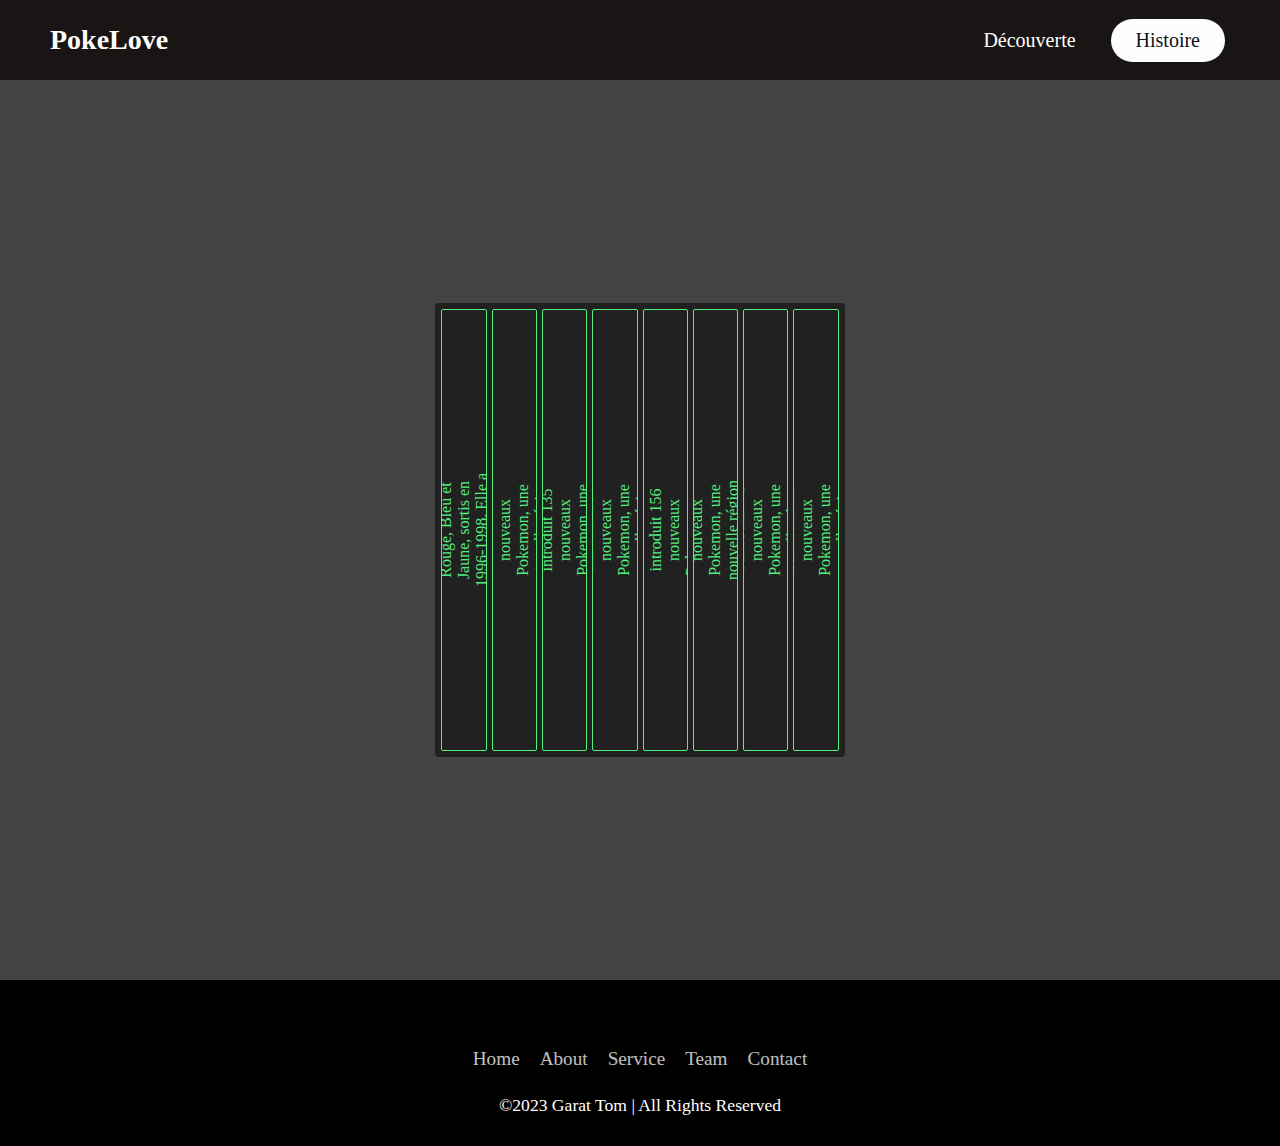
<file: static/Histoire.html>
<!DOCTYPE html>
<html lang="en">
<head>
    <meta charset="UTF-8">
    <meta http-equiv="X-UA-Compatible" content="IE=edge">
    <meta name="viewport" content="width=device-width, initial-scale=1.0">
    <title>Pokeapp</title>
    <link rel="stylesheet" href="../static/assets/css/histoire.css">
</head>

<header>
    <div class="logo">PokeLove</div>
    <div class="hamburger">
        <div class="line"></div>
        <div class="line"></div>
        <div class="line"></div>
    </div>
    <nav class="nav-bar">
        <ul>
            <li>
                <a href="../index.html">Découverte</a>
            </li>
            <li>
                <a href="" class="active">Histoire</a>
            </li>
        </ul>
    </nav>
</header>
<body>
    <div class="container1">
    <div class="card">
        <p><span>1ère génération : Cette génération comprend les jeux vidéo Pokemon Rouge, Bleu et Jaune, sortis en 1996-1998. Elle a introduit 151 Pokemon originaux et la région de Kanto.</span></p>
        <p><span>2ème génération : Cette génération comprend les jeux vidéo Pokemon Or, Argent et Cristal, sortis en 1999-2000. Elle a introduit 100 nouveaux Pokemon, une nouvelle région appelée Johto et des fonctionnalités telles que les Pokéballs personnalisées et les Pokémon shinies.</span></p>
        <p><span>3ème génération : Cette génération comprend les jeux vidéo Pokemon Rubis, Saphir et Emeraude, sortis en 2002-2005. Elle a introduit 135 nouveaux Pokemon, une nouvelle région appelée Hoenn et des fonctionnalités telles que les combats en double et les capacités des Pokémon.</span></p>
        <p><span>4ème génération : Cette génération comprend les jeux vidéo Pokemon Diamant, Perle et Platine, sortis en 2006-2008. Elle a introduit 107 nouveaux Pokemon, une nouvelle région appelée Sinnoh et des fonctionnalités telles que les compétitions de super-contests et les modes de jeu en ligne.</span></p>
        <p><span>5ème génération : Cette génération comprend les jeux vidéo Pokemon Noir et Blanc, sortis en 2010-2011. Elle a introduit 156 nouveaux Pokemon, une nouvelle région appelée Unys et des fonctionnalités telles que les saisons et les combats triples.</span></p>
        <p><span>6ème génération : Cette génération comprend les jeux vidéo Pokemon X et Y, sortis en 2013. Elle a introduit 72 nouveaux Pokemon, une nouvelle région appelée Kalos et des fonctionnalités telles que la personnalisation des personnages et les combats en 3D.</span></p>
        <p><span>7ème génération : Cette génération comprend les jeux vidéo Pokemon Soleil et Lune, sortis en 2016. Elle a introduit 81 nouveaux Pokemon, une nouvelle région appelée Alola et des fonctionnalités telles que les épreuves et les formes régionales de Pokemon.</span></p>
        <p><span>8ème génération : Cette génération comprend les jeux vidéo Pokemon Épée et Bouclier, sortis en 2019. Elle a introduit 89 nouveaux Pokemon, une nouvelle région appelée Galar et des fonctionnalités telles que les raids dynamax et la suppression des arènes.</span></p>
    </div>
</div>


<footer>
    <ul class="social_icon">
        <li><a href="#"><ion-icon name="logo-instagram"></ion-icon></a></li>
        <li><a href="#"><ion-icon name="logo-twitter"></ion-icon></a></li>
        <li><a href="#"><ion-icon name="logo-facebook"></ion-icon></a></li>
        <li><a href="#"><ion-icon name="logo-linkedin"></ion-icon></a></li>
    </ul>
    <ul class="menu">
        <li><a href="#">Home</a></li>
        <li><a href="#">About</a></li>
        <li><a href="#">Service</a></li>
        <li><a href="#">Team</a></li>
        <li><a href="#">Contact</a></li>
    </ul>
    <p>©2023 Garat Tom | All Rights Reserved</p>
</footer>
    
<script>hamburger = document.querySelector(".hamburger");
    hamburger.onclick = function() {
        navBar = document.querySelector(".nav-bar")
        navBar.classList.toggle("active")
    }</script>
</body>
</html>
</file>
<file: static/assets/css/histoire.css>
*
{
    margin: 0;
    padding: 0;
    list-style: none;
    text-decoration: none;
    font-family: "Google sans regular";
    box-sizing: border-box;
}
body
{
    background: #444444;
}
header
{
    width: 100%;
    height: 80px;
    background: rgba(24, 20, 20, 0.987);
    display: flex;
    align-items: center;
    justify-content: space-between;
    padding: 0 100px;
}
.logo
{
    font-size: 28px;
    font-weight: bold;
    color: #fefefe;
}
.hamburger
{
    display: none;
}
.nav-bar ul
{
    display: flex;
}
.nav-bar ul li a
{
    display: block;
    color: #fefefe;
    font-size: 20px;
    padding: 10px 25px;
    border-radius: 50px;
    transition: 0.2s;
    margin: 0 5px;
}
.nav-bar ul li a:hover
{
    color: #11101b;
    background: #fefefe;
}
.nav-bar ul li a.active
{
    color: #11101b;
    background: #fefefe;
}
@media only screen and (max-width: 1320px)
{
    header 
    {
    padding: 0 50px;
    }
}
@media only screen and (max-width: 1100px)
{
    header 
    {
    padding: 0 30px;
    }
}
@media only screen and (max-width: 900px)
{
   .hamburger
   {
    display: block;
    cursor: pointer;
   }
   .hamburger .line
   {
    width: 30px;
    height: 3px;
    background: #fefefe;
    margin: 6px 0;
   }
   .nav-bar.active
   {
    height: 450px;
   }
   .nav-bar
   {
    height: 0;
    position: absolute;
    top: 80px;
    left: 0;
    right: 0;
    width: 100vw;
    background: rgba(24, 20, 20, 0.987);
    transition: 0.2s;
    overflow: hidden;
   }
   .nav-bar ul 
   {
    display: block;
    width: fit-content;
    margin: 80px auto 0 auto;
    text-align: center;
    transition: 0.5s;
    opacity: 0;
   }
   .nav-bar.active ul
   {
    opacity: 1;
   }
   .nav-bar ul li a 
   {
    margin-bottom: 12px;
   }
}
/*-----------------------------------------CartesHistoire-------------------------------------------------*/
.card 
{
    width: 410px;
    height: 454px;
    border-radius: 4px;
    background: #212121;
    display: flex;
    gap: 5px;
    padding: .4em;
}
.card p 
{
    height: 100%;
    flex: 1;
    overflow: hidden;
    cursor: pointer;
    border-radius: 2px;
    transition: all .5s;
    background: #212121;
    border: 1px solid #53ef7d;
    display: flex;
    justify-content: center;
    align-items: center;
}
.card p:hover 
{
    flex: 4;
}
.card p span 
{
    min-width: 14em;
    padding: 3em;
    text-align: center;
    transform: rotate(-90deg);
    transition: all .5s;
    color: #53ef7d;
} 
.card p:hover span 
{
    transform: rotate(0);
}
  .container1
{
    display: flex;
    justify-content: center;
    align-items: center;
    min-height: 100vh;
}
/*-----------------------------------------Footer-------------------------------------------------*/
footer
{
    position: relative;
    width: 100%;
    background: #000;
    min-height: 100px;
    padding: 20px 50px;
    display: flex;
    justify-content: center;
    align-items: center;
    flex-direction: column;
}
footer .social_icon,
footer .menu
{
    position: relative;
    display: flex;
    justify-content: center;
    align-items: center;
    margin: 10px 0;
    flex-wrap: wrap;
}
footer .social_icon li,
footer .menu li
{
    list-style: none;

}
footer .social_icon li a
{
    font-size: 2em;
    color: #fff;
    margin: 0 10px;
    display: inline-block;
    transition: 0.5s;
}
footer .social_icon li a:hover

{
    transform: translateY(-10px);
}
footer .menu li a
{
    font-size: 1.2em;
    color: #fff;
    margin: 0 10px;
    display: inline-block;
    transition: 0.5s;
    text-decoration: none;
    opacity: 0.75;
}
footer .menu li a:hover
{
    opacity: 1;
}
footer p
{
    color: #fff;
    text-align: center;
    margin-top: 15px;
    margin-bottom: 10px;
    font-size: 1.1em;
}
</file>
